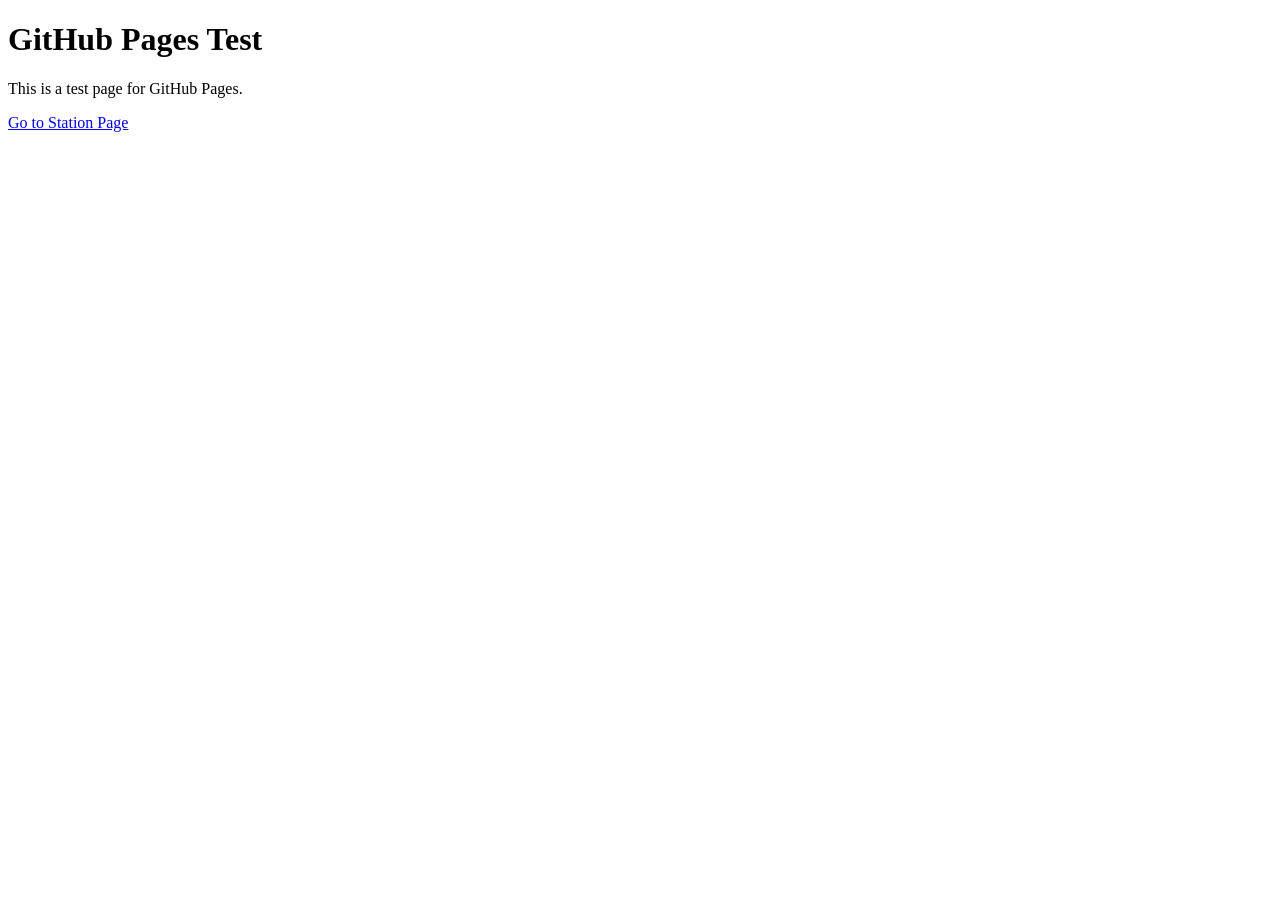
<file: index.html>
<!DOCTYPE html>
<html lang="ja">
<head>
    <meta charset="UTF-8">
    <meta name="viewport" content="width=device-width, initial-scale=1.0">
    <title>Welcome</title>
</head>
<body>
    <h1>GitHub Pages Test</h1>
    <!-- test commit -->
    <p>This is a test page for GitHub Pages.</p>
    <a href="station/index.html">Go to Station Page</a>
</body>
</html>
</file>
